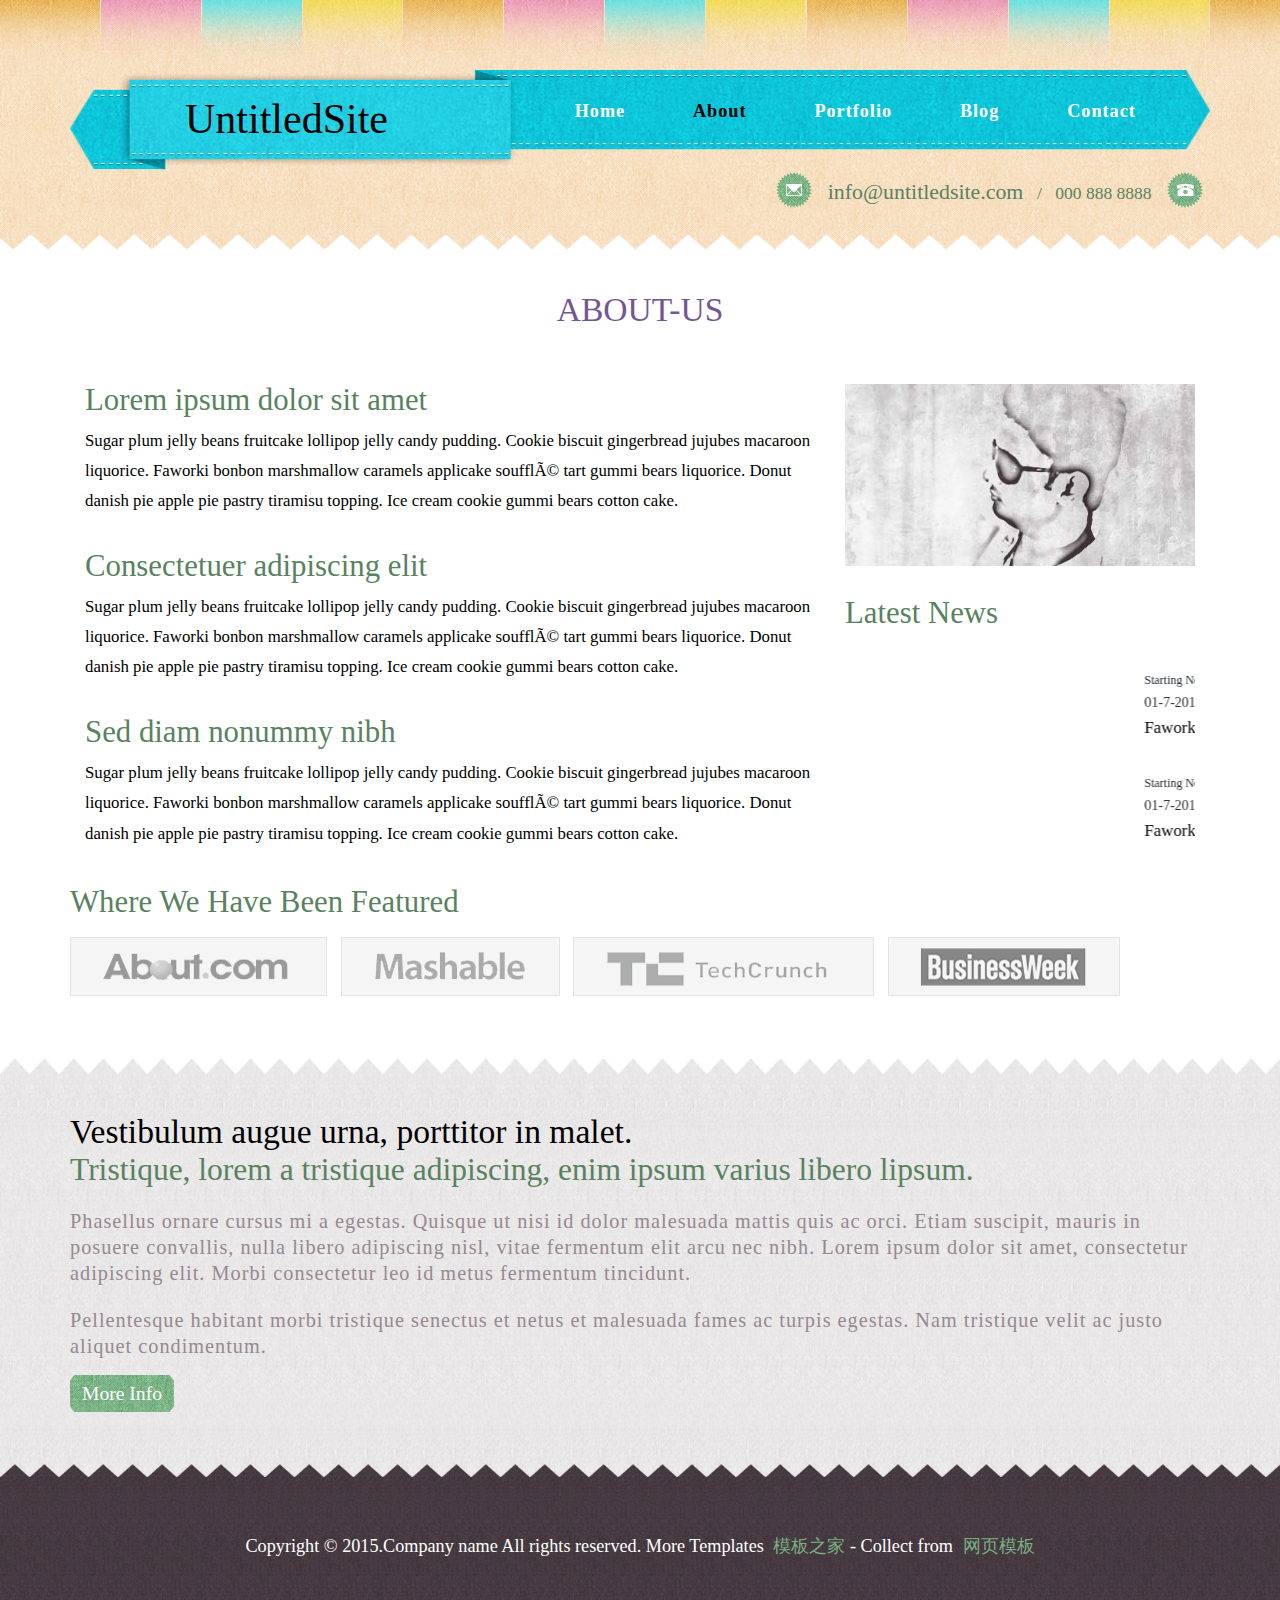
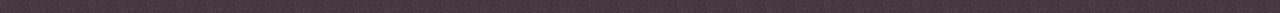
<file: about.html>
<!DOCTYPE html>
<html>
<head>
<title>About</title>
<link href="css/bootstrap.css" rel='stylesheet' type='text/css' />
<!-- jQuery (necessary for Bootstrap's JavaScript plugins) -->
<script src="js/jquery.min.js"></script>
<!-- Custom Theme files -->
<link href="css/style.css" rel="stylesheet" type="text/css" media="all" />
<!-- Custom Theme files -->
<meta name="viewport" content="width=device-width, initial-scale=1">
<meta http-equiv="Content-Type" content="text/html; charset=utf-8" />
<meta name="keywords" content="Fringila Responsive web template, Bootstrap Web Templates, Flat Web Templates, Andriod Compatible web template, 
Smartphone Compatible web template, free webdesigns for Nokia, Samsung, LG, SonyErricsson, Motorola web design" />
<script type="application/x-javascript"> addEventListener("load", function() { setTimeout(hideURLbar, 0); }, false); function hideURLbar(){ window.scrollTo(0,1); } </script>
<!-- Owl Stylesheets -->
<link rel="stylesheet" href="css/flexslider.css" type="text/css" media="screen" />
</head>
<body>
	<!-- header-section-starts -->
	<div class="header short-header">
		<div class="container">	
			<div class="strip">
				<div class="logo">
					<a href="index.html"><h1>UntitledSite</h1></a>
				</div>
				<div class="top-menu">
				<span class="menu"> </span>
					<ul>
						<li><a href="index.html">Home</a></li>
						<li><a class="active" href="about.html">About</a></li>
						<li><a href="portfolio.html">Portfolio</a></li>
						<li><a href="404.html">Blog</a></li>
						<li><a href="contact.html">Contact</a></li>
					</ul>
				</div>
				<!-- script-for-menu -->
				<script>
					$("span.menu").click(function(){
						$(".top-menu ul").slideToggle("slow" , function(){
						});
					});
				</script>
				<!-- script-for-menu -->
				<div class="clearfix"></div>
			</div>
			<div class="mail">
				<ul>
					<li><i class="msg"></i></li>
					<li><a href="mail-to:info@untitledsite.com">info@untitledsite.com </a></li>
					<li>/</li>
					<li>000 888 8888</li>
					<li><i class="phone"></i></li>
				</ul>
			</div>
		</div>
	</div>
	<div class="about-section">
		<div class="container">
		<div class="about-head text-center">
			<h2>ABOUT-US</h2>
		</div>
		<div class="about-section-grids">
			<div class="col-md-8 about-info">
				<h3>Lorem ipsum dolor sit amet</h3>
				<p>Sugar plum jelly beans fruitcake lollipop jelly candy pudding. Cookie biscuit gingerbread jujubes macaroon liquorice. Faworki bonbon marshmallow caramels applicake soufflÃ© tart gummi bears liquorice. Donut danish pie apple pie pastry tiramisu topping. Ice cream cookie gummi bears cotton cake. </p>
				<h3>Consectetuer adipiscing elit</h3>
				<p>Sugar plum jelly beans fruitcake lollipop jelly candy pudding. Cookie biscuit gingerbread jujubes macaroon liquorice. Faworki bonbon marshmallow caramels applicake soufflÃ© tart gummi bears liquorice. Donut danish pie apple pie pastry tiramisu topping. Ice cream cookie gummi bears cotton cake. </p>
				<h3>Sed diam nonummy nibh</h3>
				<p>Sugar plum jelly beans fruitcake lollipop jelly candy pudding. Cookie biscuit gingerbread jujubes macaroon liquorice. Faworki bonbon marshmallow caramels applicake soufflÃ© tart gummi bears liquorice. Donut danish pie apple pie pastry tiramisu topping. Ice cream cookie gummi bears cotton cake. </p>
			</div>			
		<div class="col-md-4 about-news">
			<img src="images/pic1.jpg" class="img-responsive" alt="" />
			<h4>Latest News</h4>
			<marquee direction="">
			<div class="LatestNews">
				<h6><a href="#">Starting New Ventures for a Current Bussi</a></h6>
				<span>01-7-2014 </span>
				<p>Faworki bonbon marshmallow caramels applicake soufflÃ© tart gummi bears liquorice.</p> 
			</div>			
			<div class="LatestNews">
				<h6><a href="#">Starting New Ventures for a Current Bussi</a></h6>
				<span>01-7-2014 </span>
				<p>Faworki bonbon marshmallow caramels applicake soufflÃ© tart gummi bears liquorice.</p> 
			</div></marquee>
		</div>
		
				<div class="clearfix"> </div>
		</div>
	</div>
<!-- about -->
<!---->
<div class="featured">
	 <div class="container">
		 <h3><span>Where </span>We Have Been Featured</h3>
		 <div class="line"></div>
			<div class="clearfix"></div>
	 </div>
</div>
<!---->
<div class="brands">
	 <div class="container">
	 <ul class="brand-list">
		 <li><a href="#"><img src="images/s1.png" alt=""></a></li>
		 <li><a href="#"><img src="images/s2.png" alt=""></a></li>
		 <li><a href="#"><img src="images/s3.png" alt=""></a></li>
		 <li><a href="#"><img src="images/s4.png" alt=""></a></li>
	 </ul>
	 </div>
</div>
</div>
	<div class="grid-4">
		<div class="container">
			<h3>Vestibulum augue urna, porttitor in malet.</h3>
			<h5>Tristique, lorem a tristique adipiscing, enim ipsum varius libero lipsum. </h5>
			<p>Phasellus ornare cursus mi a egestas. Quisque ut nisi id dolor malesuada mattis quis ac orci. Etiam suscipit, mauris in posuere convallis, nulla libero adipiscing nisl, vitae fermentum elit arcu nec nibh. Lorem ipsum dolor sit amet, consectetur adipiscing elit. Morbi consectetur leo id metus fermentum tincidunt. </p>
			<p>Pellentesque habitant morbi tristique senectus et netus et malesuada fames ac turpis egestas. Nam tristique velit ac justo aliquet condimentum. </p>
			<a href="details.html">More Info</a>
		</div>
	</div>

	<div class="footer">
		<div class="container">
			<div class="copyright text-center">
					<p>Copyright &copy; 2015.Company name All rights reserved. More Templates <a href="http://www.cssmoban.com/" target="_blank" title="模板之家">模板之家</a> - Collect from <a href="http://www.cssmoban.com/" title="网页模板" target="_blank">网页模板</a></p>
				</div>
		</div>
	</div>

</body>
</html>
</file>
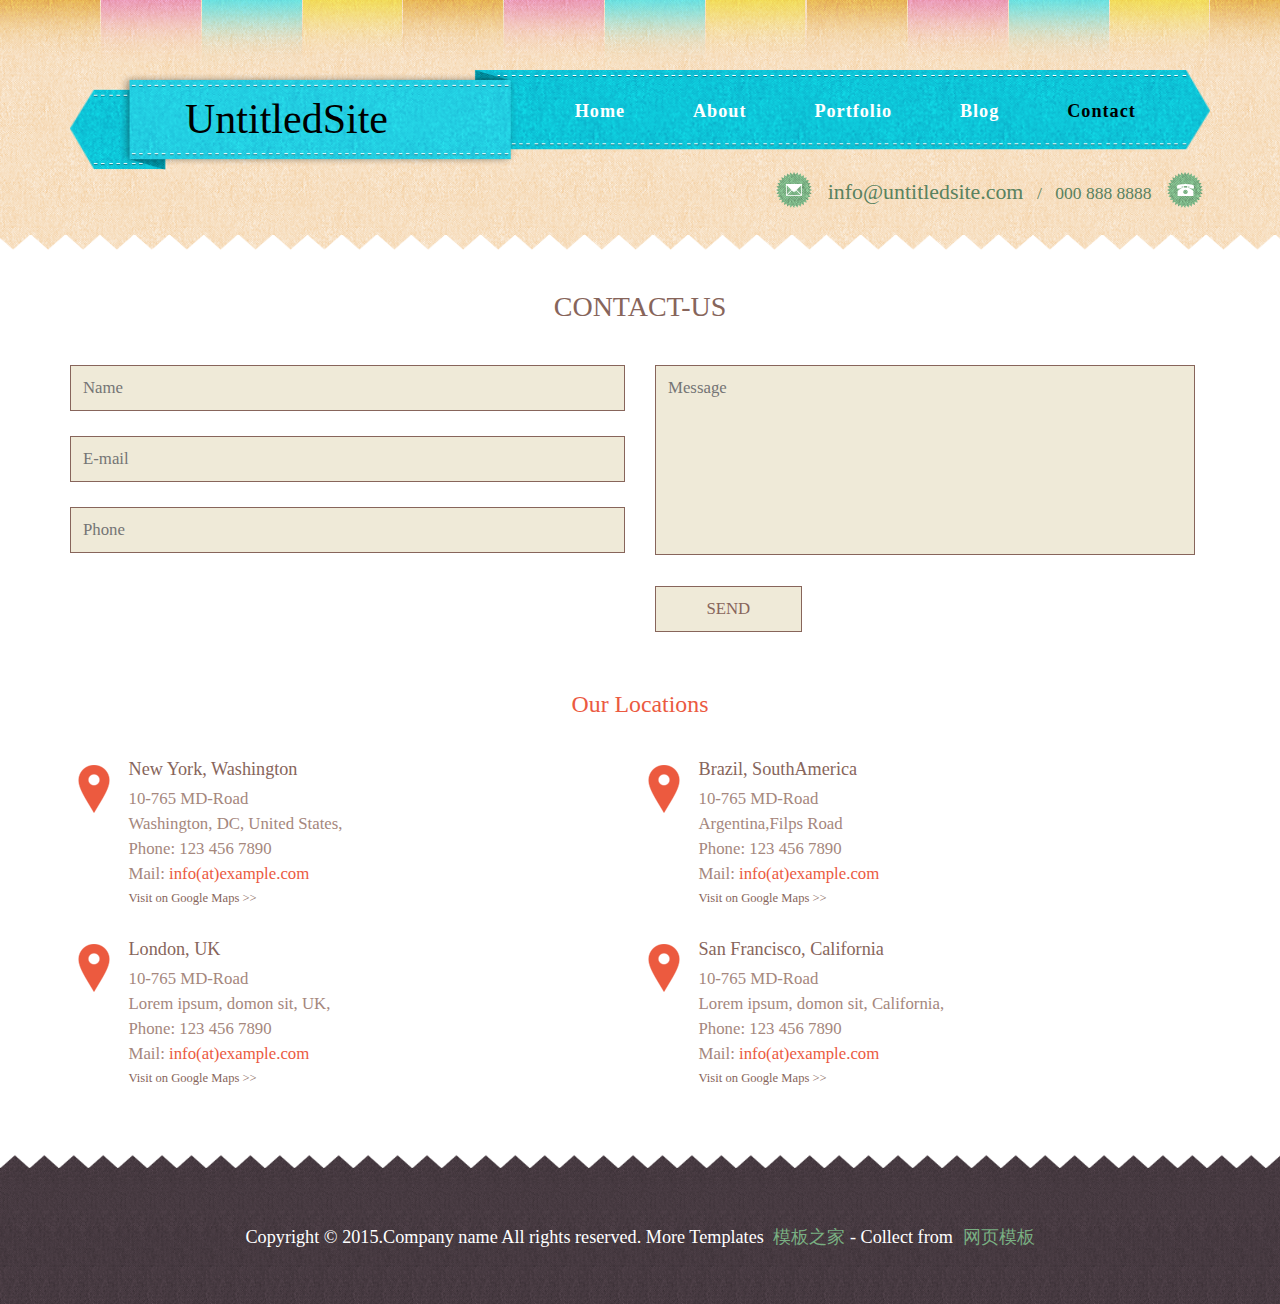
<file: contact.html>
<!DOCTYPE html>
<html>
<head>
<title>Contact</title>
<link href="css/bootstrap.css" rel='stylesheet' type='text/css' />
<!-- jQuery (necessary for Bootstrap's JavaScript plugins) -->
<script src="js/jquery.min.js"></script>
<!-- Custom Theme files -->
<link href="css/style.css" rel="stylesheet" type="text/css" media="all" />
<!-- Custom Theme files -->
<meta name="viewport" content="width=device-width, initial-scale=1">
<meta http-equiv="Content-Type" content="text/html; charset=utf-8" />
<meta name="keywords" content="Fringila Responsive web template, Bootstrap Web Templates, Flat Web Templates, Andriod Compatible web template, 
Smartphone Compatible web template, free webdesigns for Nokia, Samsung, LG, SonyErricsson, Motorola web design" />
<script type="application/x-javascript"> addEventListener("load", function() { setTimeout(hideURLbar, 0); }, false); function hideURLbar(){ window.scrollTo(0,1); } </script>
<!-- Owl Stylesheets -->
<link rel="stylesheet" href="css/flexslider.css" type="text/css" media="screen" />
</head>
<body>
	<!-- header-section-starts -->
	<div class="header short-header">
		<div class="container">	
			<div class="strip">
				<div class="logo">
					<a href="index.html"><h1>UntitledSite</h1></a>
				</div>
				<div class="top-menu">
				<span class="menu"> </span>
					<ul>
						<li><a href="index.html">Home</a></li>
						<li><a href="about.html">About</a></li>
						<li><a href="portfolio.html">Portfolio</a></li>
						<li><a href="404.html">Blog</a></li>
						<li><a class="active" href="contact.html">Contact</a></li>
					</ul>
				</div>
				<!-- script-for-menu -->
				<script>
					$("span.menu").click(function(){
						$(".top-menu ul").slideToggle("slow" , function(){
						});
					});
				</script>
				<!-- script-for-menu -->
				<div class="clearfix"></div>
			</div>
			<div class="mail">
				<ul>
					<li><i class="msg"></i></li>
					<li><a href="mail-to:info@untitledsite.com">info@untitledsite.com </a></li>
					<li>/</li>
					<li>000 888 8888</li>
					<li><i class="phone"></i></li>
				</ul>
			</div>
		</div>
	</div>
	<!-- contact-page-starts -->
			 <div class="contact">
	 <div class="container">
		 <div class="contact-head">
			 <h3>CONTACT-US</h3>
			  <form>
				  <div class="col-md-6 contact-left">
						<input type="text" placeholder="Name" required/>
						<input type="text" placeholder="E-mail" required/>
						<input type="text" placeholder="Phone" required/>
				 </div>
				 <div class="col-md-6 contact-right">
						 <textarea placeholder="Message"></textarea>
						 <input type="submit" value="SEND"/>
				 </div>
				 <div class="clearfix"></div>
			 </form>
		 </div>
		 <div class="address">
			 <h3>Our Locations</h3>
			 <div class="col-md-6 locations">				 
				  <ul>
					 <li><span></span></li>					 					
					 <li>
						 <div class="address-info">	
							 <h4>New York, Washington</h4>
							 <p>10-765 MD-Road</p>
							 <p>Washington, DC, United States,</p>
							 <p>Phone: 123 456 7890</p>
							 <p>Mail: <a href="mailto:info@example.com">info(at)example.com</a></p>
							 <h5><a href="">Visit on Google Maps >></a></h5>	
						 </div>
					 </li>				
				  </ul>	
				  <ul>
					 <li><span></span></li>					 					
					 <li>
						 <div class="address-info">	
							 <h4>London, UK</h4>
							 <p>10-765 MD-Road</p>
							 <p>Lorem ipsum, domon sit, UK,</p>
							 <p>Phone: 123 456 7890</p>
							 <p>Mail: <a href="mailto:info@example.com">info(at)example.com</a></p>
							 <h5><a href="">Visit on Google Maps >></a></h5>	
						 </div>
					 </li>				
				  </ul>		
			 </div>
			 <div class="col-md-6 locations">				 
				  <ul>
					 <li><span></span></li>					 					
					 <li>
						 <div class="address-info">	
							 <h4>Brazil, SouthAmerica</h4>
							 <p>10-765 MD-Road</p>
							 <p>Argentina,Filps Road</p>
							 <p>Phone: 123 456 7890</p>
							 <p>Mail: <a href="mailto:info@example.com">info(at)example.com</a></p>
							 <h5><a href="">Visit on Google Maps >></a></h5>	
						 </div>
					 </li>				
				  </ul>	
				  <ul>
					 <li><span></span></li>					 					
					 <li>
						 <div class="address-info">	
							 <h4>San Francisco, California</h4>
							 <p>10-765 MD-Road</p>
							 <p>Lorem ipsum, domon sit, California,</p>
							<p>Phone: 123 456 7890</p>
							 <p>Mail: <a href="mailto:info@example.com">info(at)example.com</a></p>
							 <h5><a href="">Visit on Google Maps >></a></h5>	
						 </div>
					 </li>				
				  </ul>		
			 </div>
			 <div class="clearfix"></div>
		 </div>
	 </div>
	</div>
	<!-- contact-page-section-ends -->
	<div class="footer">
		<div class="container">
			<div class="copyright text-center">
					<p>Copyright &copy; 2015.Company name All rights reserved. More Templates <a href="http://www.cssmoban.com/" target="_blank" title="模板之家">模板之家</a> - Collect from <a href="http://www.cssmoban.com/" title="网页模板" target="_blank">网页模板</a></p>
				</div>
		</div>
	</div>

</body>
</html>
</file>
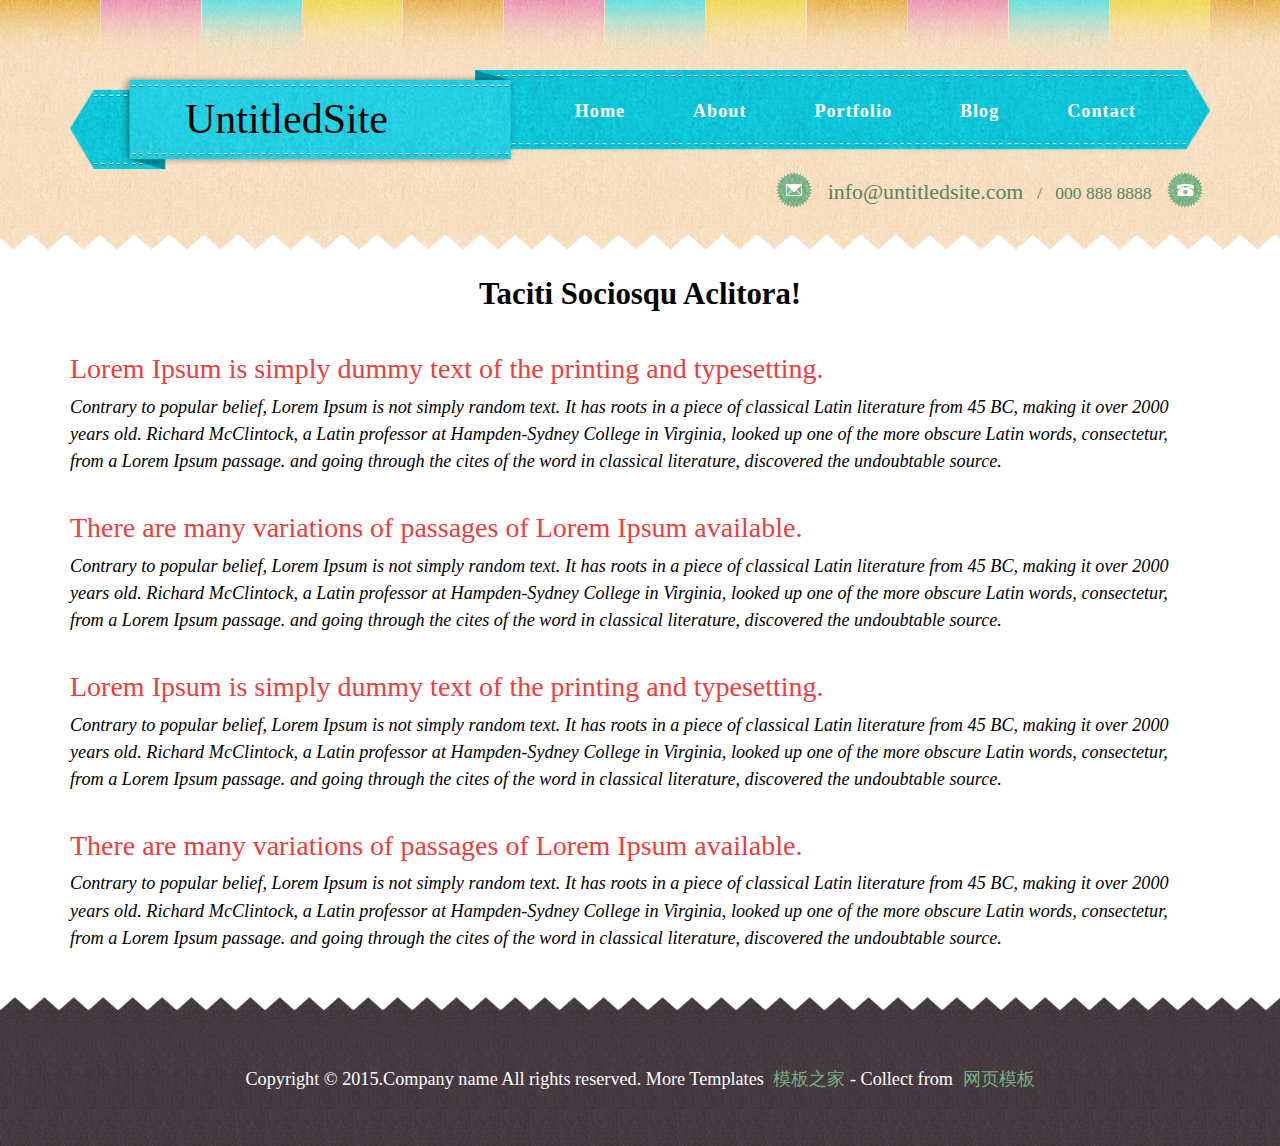
<file: details.html>
<!DOCTYPE html>
<html>
<head>
<title>Details</title>
<link href="css/bootstrap.css" rel='stylesheet' type='text/css' />
<!-- jQuery (necessary for Bootstrap's JavaScript plugins) -->
<script src="js/jquery.min.js"></script>
<!-- Custom Theme files -->
<link href="css/style.css" rel="stylesheet" type="text/css" media="all" />
<!-- Custom Theme files -->
<meta name="viewport" content="width=device-width, initial-scale=1">
<meta http-equiv="Content-Type" content="text/html; charset=utf-8" />
<meta name="keywords" content="Fringila Responsive web template, Bootstrap Web Templates, Flat Web Templates, Andriod Compatible web template, 
Smartphone Compatible web template, free webdesigns for Nokia, Samsung, LG, SonyErricsson, Motorola web design" />
<script type="application/x-javascript"> addEventListener("load", function() { setTimeout(hideURLbar, 0); }, false); function hideURLbar(){ window.scrollTo(0,1); } </script>
<!-- Owl Stylesheets -->
<link rel="stylesheet" href="css/flexslider.css" type="text/css" media="screen" />
</head>
<body>
	<!-- header-section-starts -->
	<div class="header short-header">
		<div class="container">	
			<div class="strip">
				<div class="logo">
					<a href="index.html"><h1>UntitledSite</h1></a>
				</div>
				<div class="top-menu">
				<span class="menu"> </span>
					<ul>
						<li><a href="index.html">Home</a></li>
						<li><a href="about.html">About</a></li>
						<li><a href="portfolio.html">Portfolio</a></li>
						<li><a href="404.html">Blog</a></li>
						<li><a href="contact.html">Contact</a></li>
					</ul>
				</div>
				<!-- script-for-menu -->
				<script>
					$("span.menu").click(function(){
						$(".top-menu ul").slideToggle("slow" , function(){
						});
					});
				</script>
				<!-- script-for-menu -->
				<div class="clearfix"></div>
			</div>
			<div class="mail">
				<ul>
					<li><i class="msg"></i></li>
					<li><a href="mail-to:info@untitledsite.com">info@untitledsite.com </a></li>
					<li>/</li>
					<li>000 888 8888</li>
					<li><i class="phone"></i></li>
				</ul>
			</div>
		</div>
	</div>
	<div class="details">
		<div class="container">
				<div class="details-head">
						<h2>Taciti Sociosqu Aclitora!</h2>
				</div>
				<div class="one-by-one">
					<div class="steps">
						<h5><a href="single.html">Lorem Ipsum is simply dummy text of the printing and typesetting.</a></h5>
						<p>Contrary to popular belief, Lorem Ipsum is not simply random text. It has roots in a piece of classical Latin literature from 45 BC, making it over 2000 years old. Richard McClintock, a Latin professor at Hampden-Sydney College in Virginia, looked up one of the more obscure Latin words, consectetur, from a Lorem Ipsum passage. and going through the cites of the word in classical literature, discovered the undoubtable source.</p>
					</div>
					<div class="steps">
						<h5><a href="single.html">There are many variations of passages of Lorem Ipsum available.</a></h5>
						<p>Contrary to popular belief, Lorem Ipsum is not simply random text. It has roots in a piece of classical Latin literature from 45 BC, making it over 2000 years old. Richard McClintock, a Latin professor at Hampden-Sydney College in Virginia, looked up one of the more obscure Latin words, consectetur, from a Lorem Ipsum passage. and going through the cites of the word in classical literature, discovered the undoubtable source.</p>
					</div>					
					<div class="steps">
						<h5><a href="single.html">Lorem Ipsum is simply dummy text of the printing and typesetting.</a></h5>
						<p>Contrary to popular belief, Lorem Ipsum is not simply random text. It has roots in a piece of classical Latin literature from 45 BC, making it over 2000 years old. Richard McClintock, a Latin professor at Hampden-Sydney College in Virginia, looked up one of the more obscure Latin words, consectetur, from a Lorem Ipsum passage. and going through the cites of the word in classical literature, discovered the undoubtable source.</p>
					</div>
					<div class="steps">
						<h5><a href="single.html">There are many variations of passages of Lorem Ipsum available.</a></h5>
						<p>Contrary to popular belief, Lorem Ipsum is not simply random text. It has roots in a piece of classical Latin literature from 45 BC, making it over 2000 years old. Richard McClintock, a Latin professor at Hampden-Sydney College in Virginia, looked up one of the more obscure Latin words, consectetur, from a Lorem Ipsum passage. and going through the cites of the word in classical literature, discovered the undoubtable source.</p>
					</div>
				</div>
		</div>
	</div>
					
			<!---->
	<div class="footer">
		<div class="container">
			<div class="copyright text-center">
					<p>Copyright &copy; 2015.Company name All rights reserved. More Templates <a href="http://www.cssmoban.com/" target="_blank" title="模板之家">模板之家</a> - Collect from <a href="http://www.cssmoban.com/" title="网页模板" target="_blank">网页模板</a></p>
				</div>
		</div>
	</div>

</body>
</html>
</file>
<file: css/style.css>
body{
	padding:0;
	margin:0;
	font-family: 'Rokkitt', serif;
	background:#fff;
}
body a{
    transition:0.5s all;
	-webkit-transition:0.5s all;
	-moz-transition:0.5s all;
	-o-transition:0.5s all;
	-ms-transition:0.5s all;
}
input[type="button"],input[type="submit"]{
	transition:0.5s all;
	-webkit-transition:0.5s all;
	-moz-transition:0.5s all;
	-o-transition:0.5s all;
	-ms-transition:0.5s all;
}
h1,h2,h3,h4,h5,h6{
	margin:0;			   
}	
p{
	margin:0;
}
ul{
	margin:0;
	padding:0;
}
label{
	margin:0;
}
/*-----start-header----*/
.header{
	background: url('../images/top-bg.png') no-repeat 0px 0px;
	min-height:355px;
	background-size:100% 100%;
	padding-top: 9em;
}
.slider-bg{
	background: url('../images/b2.png') repeat 0px 0px;
	margin-top: -45px;
	background-repeat: repeat-x;
	background-size: 3% 100%;
	min-height: 565px;
}
.strip{
	background: url('../images/logo-bg.png') no-repeat 0px 0px;
	background-size: 100% 100%;
	min-height: 100px;
}
.logo a {
	text-decoration: none;
}
.logo a h1{
	color: #000;
	font-size: 3em;
	font-weight: 400;
	display: block;
    font-family: 'Rye', cursive;
	margin: 26px 0 0 115px;
}
.logo{
	float:left;
}
.top-menu{
	float:right;
	margin: 2em 3em 0 0;
}
.top-menu ul li{
	display:inline-block;
	margin: 0 2.3em;
}
.top-menu ul li a{
	color:#fff;
	font-size:1.3em;
	font-weight:700;
	text-decoration:none;
	letter-spacing:1px;
}
.top-menu ul li a.active{
	color:#000;
}
.top-menu ul li a:hover{
	color:#000;
}
.mail{
	float:right;
}
.mail ul li{
	display:inline-block;
	margin:0 5px;
}
.mail ul li{
	color:#598260;
	font-size:1.25em;
    font-family: 'Rye', cursive;
}
.mail ul li a{
	color:#598260;
	font-size:1.25em;
    font-family: 'Rye', cursive;
}
i.msg{
	width:40px;
	height:40px;
	background:url('../images/img-sprite.png') no-repeat 0px 0px;
	display:inline-block;
	vertical-align: middle;
	margin: 0 0 10px 0;
}
i.phone{
	width:40px;
	height:40px;
	background:url('../images/img-sprite.png') no-repeat -40px 0px;
	display:inline-block;
	vertical-align: middle;
	margin: 0 0 10px 0;
}
.left-grid-1 {
	margin-top: 4em;
}
.right-grid-1 {
	background: url('../images/slider-bg.png') no-repeat 0px 0px;
	background-size:100% 100%;
}
.grid-1 {
	padding-top: 6em;
}
.left-grid-1 h3{
	font-size:2.8em;
    font-family: 'Rye', cursive;
	color:#30252b;
}
.left-grid-1 p{
	color:#fff;
	font-size:2.2em;
	font-weight:400;
	line-height:1.4em;
	font-style:italic;
	margin:20px 0;
}
.left-grid-1 a{
	color:#f2ca97;
	font-size:2.4em;
	font-weight:400;
	display:block;
	text-decoration:none;
}
.grid-2{
	background: url('../images/b3.png') repeat 0px 0px;
	min-height: 579px;
	background-size: 2.5% 100%;
	margin-top: -40px;
	padding-top: 6em;
	background-repeat: repeat-x;
}
.grid-3{
	background: url('../images/b4.png') repeat 0px 0px;
	min-height: 700px;
	background-size: 2.5% 100%;
	margin-top: -35px;
	padding-top: 6em;
	background-repeat: repeat-x;
}
.grid-4{
	background: url('../images/b5.png') no-repeat 0px 0px;
	min-height: 450px;
	background-size: 2.3% 100%;
	margin-top: -35px;
	padding-top: 5em;
	background-repeat: repeat-x;
}
.grid-5{
	background: url('../images/b6.png') repeat 0px 0px;
	min-height: 450px;
	background-size: 2.3% 100%;
	margin-top: -35px;
	padding-top: 7em;
	background-repeat: repeat-x;
}
.footer{
	background: url('../images/fotter-bg.png') repeat 0px 0px;
	min-height: 190px;
	background-size: 2.30% 100%;
	margin-top: -35px;
	padding-top: 6em;
	background-repeat: repeat-x;
}
.grid-2grids  h3{
	color:#000;
	font-size:1.6em;
	font-weight:400;
	margin-top:2.5em;
	margin-bottom:0.5em;
    font-family: 'Rye', cursive;
}
.grid-2grids  p{
	color:#fff;
	font-size:1.4em;
	letter-spacing:1px;
	font-weight:400;
	line-height:1.4em;
}
.grid-2grids{
	border-top:1px dashed #000;
	border-bottom:1px dashed #000;
	padding-bottom: 4em;
}
.copyrights{text-indent:-9999px;height:0;line-height:0;font-size:0;overflow:hidden;}
.more{
	position:relative;
}
.info{
	position:absolute;
	top: -91px;
	left: 24px;
}
.info a{
	color:#493b43;
	font-size:1.5em;
    font-family: 'Rye', cursive;
	text-decoration:none;
}
.grid-3grids {
	margin-top: 3em;
}
.grid-3-head{
	background: url('../images/head-bg.png') no-repeat 0px 0px;
	background-size:100% 100%;
	min-height: 90px;
}
i.umbrella{
	width:180px;
	height:180px;
	background:url('../images/img-sprite.png') no-repeat 0px -40px;
	display:inline-block;
}
i.settings{
	width:180px;
	height:180px;
	background:url('../images/img-sprite.png') no-repeat -180px -40px;
	display:inline-block;
}
i.around{
	width:180px;
	height:180px;
	background:url('../images/img-sprite.png') no-repeat -360px -40px;
	display:inline-block;
}
.grid-3-head h3{
	color:#000;
	font-size:2.5em;
    font-family: 'Rye', cursive;
	padding-top:0.7em;
}
.grid-3grid h4{
	color:#e7c192;
	font-size:1.7em;
    font-family: 'Rye', cursive;	
	margin: 10px 0;
}
.grid-3grid p {
	color:#988891;
	font-size:1.45em;
	font-weight:400;
	line-height:1.4em;
	letter-spacing:1px;
	margin-bottom:0.8em;
}
.grid-3grid a{
	color:#f2ca97;
	font-style:italic;
	font-size:1.45em;
	font-weight:400;
	text-decoration:underline;
	letter-spacing:1px;
}
.grid-3grid a:hover{
	color:#fff;
}
.grid-4 h3{
	color:#000;
	font-size:2.4em;
    font-family: 'Rye', cursive;	
	margin-bottom:2px;
}
.grid-4 h5{
	color:#598260;
	font-size:2.25em;
}
.grid-4 p {
	color:#988891;
	font-size:1.45em;
	font-weight:400;
	line-height:1.3em;
	letter-spacing:1px;
	margin:1em 0;	
}
.grid-4 a {
	text-decoration:none;
	color:#fff;
	font-size:1.4em;
    font-family: 'Rye', cursive;
	background: url('../images/more.png') no-repeat;
	background-size:100% 100%;
	padding:8px 12px;
}
.grid-4 a:hover{
	color:#000;
}
.grid-5-grid1 h4,.grid-5-grid2 h4,.grid-5-grid3 h4 {
	color:#000;
	font-size:1.7em;
    font-family: 'Rye', cursive;	
	margin-bottom:0.8em;
}
.grid-5-grid1 p,.grid-5-grid3 p {
	color: #fff;
	font-size: 1.38em;
	line-height: 1.2em;
	margin-bottom:1em;
}
.grid-5-grid1 a {
	color:#fff;
	font-style:italic;
	font-size:1.5em;
	text-decoration:underline;
}
.grid-5-grid1 a:hover{
	color:#000;
}
.grid-5-grid2 ul li{
	list-style-type:none;
	border-bottom:1px dashed #000;
	margin-bottom:5px;
	padding-bottom:5px;
}
.grid-5-grid2 ul li:nth-child(5){
	border-bottom:none;
}
.grid-5-grid2 ul li a {
	color:#fff;
	font-size:1.35em;
	text-decoration:none;
}
.grid-5-grid2 ul li a:hover{
	color:#000;
	padding-left:2px;
}
.social-icons h6{
	color: #fff;
	font-size: 1.38em;
	line-height: 1.2em;
	margin-bottom:1.8em;	
}
.copyright p {
	color:#fff;
	font-size:1.3em;
    font-family: 'Rye', cursive;
}
.copyright p a {
	color:#79af82;
    font-family: 'Rye', cursive;
	margin-left:5px;
}
.social-icons i{
	width:40px;
	height:40px;
	background:url('../images/img-sprite.png') no-repeat 0px 0px;
	display:inline-block;	
}
.social-icons i:hover{
	opacity:0.5;
}
i.icon{
	background-position:-96px 0px;
	margin-right:15px;
}
i.facebook{
	background-position:-155px 0px;
	margin-right:15px;
}
i.twitter{
	background-position:-215px 0px;
	margin-right:15px;
}
i.linkedin{
	background-position:-276px 0px;
}
.short-header{
	background: url('../images/top-bg.png') no-repeat 0px 0px;
	min-height: 250px;
	background-size: 100% 100%;
	padding-top: 5em;
}
/*--------error-page----------*/
.Error-found {
	padding-top: 3.5em;
	min-height:730px;
}
.error-page {
	margin-top: 6em;
}
.error-page h3 {
	font-weight: 500;
	text-transform: uppercase;
	color:#000;
	margin: 0;
	padding: 0 0 0em 0;
	font-family: 'Rye', cursive;
	font-size: 16em;
}
.error-page h3 span {
	color: #E16C5B;
}
.error-page p{
	font-weight:100;
	font-size:2.5em;
	color: #666;
	font-family: 'Rye', cursive;
	margin-top:0.6em;
}
a.home-btn:hover {
	border-color: #c1061b;
	color: #000;
}
a.button.curl-bottom-right.two{
	padding: 1em 1em;
	width: 15%;
	font-size: 1.2em;
	font-weight: 500;
}
/* Curl Bottom Right */
.curl-bottom-right {
  display: inline-block;
  position: relative;
  -webkit-transform: translateZ(0);
  transform: translateZ(0);
  box-shadow: 0 0 1px rgba(0, 0, 0, 0);
  background:#10d5e3;
  padding: 0.7em 1.8em;
  color: #FFF;
	font-size: 1em;
	width: 25%;
	font-weight:400;
	text-transform: uppercase;
	text-decoration:none;
	margin-top: 1em;
}
a.button.curl-bottom-right{
	text-decoration: none;
}
a.button.curl-bottom-right:hover{
	color:#000;
}
.curl-bottom-right:before {
  pointer-events: none;
  position: absolute;
  content: '';
  height: 0;
  width: 0;
  bottom: 0;
  right: 0;
  background:#10d5e3;
  /* IE9 */
  background: linear-gradient(315deg,#fff 45%, #10d5e3 50%, #10d5e3 56%,#10d5e3 80%);
  box-shadow: -1px -1px 1px rgba(0, 0, 0, 0.4);
  -webkit-transition-duration: 0.3s;
  transition-duration: 0.3s;
  -webkit-transition-property: width, height;
  transition-property: width, height;
  text-decoration: none;
}
.curl-bottom-right:hover:before, .curl-bottom-right:focus:before, .curl-bottom-right:active:before {
  width: 25px;
  height: 25px;
}
/*--------error-page-ends----------*/

/*--contact-page--*/
/*--contact--*/
.contact{
	padding:3em 0;
}
.contact-left{
	padding-left:0;
}
.contact-head{
	border-bottom:3px solid #fff;
	padding-bottom:2em;
}
.contact-head h3{
	color: #87655B;
	font-size: 2em;
	margin-bottom: 1.5em;
	font-family: 'Rye', cursive;
	text-align: center;
}
.contact form input[type="text"],.contact-right textarea {
	width: 100%;
	padding: 10px 12px;
	border: 1px solid #87655B;
	font-size: 1.2em;
	margin-bottom: 1.5em;
	color: #87655B;
	background:#EFEAD8;
	outline: none;
	font-weight: 400;
	transition: 0.5s all ease;
	-webkit-transition: 0.5s all ease;
	-moz-transition: 0.5s all ease;
	-o-transition: 0.5s all ease;
	-ms-transition: 0.5s all ease;
}
.contact-right textarea{
	resize:none;
	height: 190px;
}
.contact form input[type="text"]:hover,.contact-right textarea:hover{
	border:1px solid #0fd0e0;
}
.contact form input[type="submit"] {
	font-weight: 400;
	color: #87655B;
	outline: none;
	border: 1px solid #87655B;
	font-size: 1.2em;
	padding: 0.6em 3em;
	background:#EFEAD8;
	transition: 0.5s all;
	-webkit-transition: 0.5s all;
	-moz-transition: 0.5s all;
	-o-transition: 0.5s all;
	-ms-transition: 0.5s all;
}
.contact form input[type="submit"]:hover{
	background:#87655B;
	border: 1px solid #87655B;
	color:#fff;
}
.address{
	padding:2em 0;
}
.address h3{
	text-align:center;
	color: #EB5A41;
	font-size:1.7em;
	font-family: 'Rye', cursive;
}
.locations{
	padding-left:0;
	margin-top:3em;
}
.locations ul{
	margin-bottom:2em;
}
.locations ul li{
	display:inline-block;
}
.locations ul li span {
	background: url(../images/find.png) no-repeat 0px 0px;
	vertical-align: super;
	width: 48px;
	height: 48px;
	display: inline-block;
	margin-right: 0.5em;
	margin-bottom: 6em;
}
.address-info  p{
	color: #A5877D;
	font-size: 1.2em;
	text-decoration: none;
	padding-bottom:1px;
	display: block;
	font-weight: 400;
}
.address-info p a{
	color: #EB5A41;
}
.address-info h4 {
	color: #87655B;
	margin-bottom:8px;
	font-size:1.3em;
}
.address-info h5 a{
	color: #87655B;
	margin:5px 0;
	font-size:0.9em;
	display:block;
}
/*-- about-page --*/
.about-head h2 {
	color: #000;
	font-size: 2.4em;
	font-family: 'Rye', cursive;
	margin-bottom: 2px;
	margin-bottom:0.8em;
}
.about-grid-4 {
	background: url('../images/b5.png') no-repeat 0px 0px;
	min-height: 530px;
	background-size: 100% 100%;
	margin-top: -35px;
	padding-top: 5em;
}
/*-- about-section --*/
.about-section{
	padding:3em 0em 7em 0;
}
.about-section h2{
	color:#735791;
	text-align:center;
}
.about-info,.about-news{
	margin-top:2em;
}
.about-section h3{
	font-weight: 400;
	color: #598260;
	font-size: 2.2em;
	margin-bottom: 8px;
}
.about-section p{
	line-height:1.8em;
	font-weight:400;
	color:#000;
	margin-bottom:3em;
	font-size:1.3em;
}
.about-news h4{
	font-weight: 400;
	color: #598260;
	font-size: 2.2em;
	margin: 2em 0 0.7em 0;
}
.about-news h6{
	margin-bottom:0.5em;
}
.about-news h6 a:hover{
	color:#735791;
}
.LatestNews{
	margin:2em 0em;
}
ul.brand-list li {
	display: inline-block;
	margin-right:10px;
}
ul.brand-list li a {
	background: #F5F5F5;
	padding: 21px 22px;
	border: 1px solid #E4E4E4;
}
ul.brand-list {
	margin-top: 1em;
}
/*-- about-section --*/
/*--details--*/
.details-head h2{
	font-size:2.2em;
	color:#000;
	font-weight:600;
	text-align:center;
	font-family: 'Rye', cursive;
}
.details-head {
	margin-bottom: 1em;
}
.steps h5 a{
	font-size:2em;
	color:#f03c3c;
	text-decoration:none;	
}
.steps h5 a:hover{
	color:#000;
}
.steps p{
	font-size: 1.3em;
	font-style: italic;
	color: #000;
	padding: 0.5em 0;
	width: 97%;
	line-height: 1.5em;
}
.steps {
	padding: 2em 0 0;
}
.details {
	padding-top: 2em;
	margin-bottom: 5em;
}

.portfolio-top{
	text-align: center;
}
.portfolio-top h3{
	color: #735791;
	text-align: center;
	font-size: 2.4em;
	font-family: 'Rye', cursive;
	margin-bottom: 0.8em;
}
.portfolios{
	padding:3em 0 4em;
}
/*	Strip
/*-----------------------------------------------------------------------------------*/
.b-link-stripe{
	position:relative;
	display:inline-block;
	vertical-align:top;
	font-weight: 300;
	overflow:hidden;
}
.b-link-stripe .b-wrapper{
	position:absolute;
	width:100%;
	height:100%;
	top:0;
	left:0;
	text-align:center;
	color:#ffffff;
	overflow:hidden;
}
.b-link-stripe .b-line{
	position:absolute;
	top:0;
	bottom:0;
	width:20%;
	background:rgba(15, 207, 140, 0.9);
	transition:all 0.5s linear;
	-moz-transition:all 0.5s linear;
	-ms-transition:all 0.5s linear;
	-o-transition:all 0.5s linear;
	-webkit-transition:all 0.5s linear;
	opacity:0;
	visibility:hidden; /* lt-ie9 */
}
/*-----------------------------------------------------------------------------------*/
/*	Animation effects
/*-----------------------------------------------------------------------------------*/
.b-animate-go{
	text-decoration:none;
}
.b-animate{
	transition: all 0.5s;
	-moz-transition: all 0.5s;
	-ms-transition: all 0.5s;
	-o-transition: all 0.5s;
	-webkit-transition: all 0.5s;
	visibility: hidden;
	font-size:1.1em;
	font-weight:700;
}
.b-animate img{
	margin-top:12%;
	display: -webkit-inline-box;
}
/* lt-ie9 */
.b-animate-go:hover .b-animate{
	visibility:visible;
}
.b-from-left{
	position:relative;
	left:-100%;
}
.b-animate-go:hover .b-from-left{
	left:0;
}
span.m_4{
	font-size:14px;
	font-weight:400;
}
p.m_5 {
	margin: 2% auto 5%;
	width: 70%;
	color: #283A47;
	font-size: 1.1em;
	font-weight: 600;
	line-height: 1.5em;
	text-align: center;
}
ul#filters {
	padding: 0px;
	margin-top: 3em;
}
/*--team--*/
.col_1_of_4:first-child {
	margin-left: 0;
}
.span_1_of_4 {
	width: 22.8%;
}
.col_1_of_4 {
	display: block;
	float: left;
	margin: 1% 0 1% 2.6%;
	background: #FFF;
}
.b-wrapper:hover {
	background: rgba(37, 44, 86, 0.69);
	transition: 0.5s all;
	-webkit-transition: 0.5s all;
	-o-transition: 0.5s all;
	-moz-transition: 0.5s all;
	-ms-transition: 0.5s all;
}
/* lt-ie9 */
.b-link-stripe:hover .b-line{
	visibility:visible;
}
.b-link-stripe .b-line1{
	left:0;
}
.b-link-stripe .b-line2{
	left:20%;
	transition-delay:0.1s !important;
	-moz-transition-delay:0.1s !important;
	-ms-transition-delay:0.1s !important;
	-o-transition-delay:0.1s !important;
	-webkit-transition-delay:0.1s !important;
}
.b-link-stripe .b-line3{
	left:40%;
	transition-delay:0.2s !important;
	-moz-transition-delay:0.2s !important;
	-ms-transition-delay:0.2s !important;
	-o-transition-delay:0.2s !important;
	-webkit-transition-delay:0.2s !important;
}
.b-link-stripe .b-line4{
	left:60%;
	transition-delay:0.3s !important;
	-moz-transition-delay:0.3s !important;
	-ms-transition-delay:0.3s !important;
	-o-transition-delay:0.3s !important;
	-webkit-transition-delay:0.3s !important;
}
.b-link-stripe .b-line5{
	left:80%;
	transition-delay:0.4s !important;
	-moz-transition-delay:0.4s !important;
	-ms-transition-delay:0.4s !important;
	-o-transition-delay:0.4s !important;
	-webkit-transition-delay:0.4s !important;
}
.b-link-stripe:hover .b-line{
	opacity:1;
}
}
#filters {
	margin: 3% 0;
	padding: 0;
	list-style: none;
	text-align: center;
}
	#filters li {
		display: -webkit-inline-box;
	}
	#filters li span {
	display: block;
	padding: 11px 15px;
	text-decoration: none;
	color: #B62F30;
	cursor: pointer;
	font-size: 1.1em;
	font-weight: 600;
	text-transform: uppercase;
	background: #fff;
	margin: 0 10px 0 0;
	}
	#filters li span.active,#filters li span:hover {
	background: #26dae9;
	color: #ffffff;
    transition:0.5s all;
	-webkit-transition:0.5s all;
	-moz-transition:0.5s all;
	-o-transition:0.5s all;
	-ms-transition:0.5s all;
	}
 	#portfoliolist .portfolio {
		-webkit-box-sizing: border-box;
		-moz-box-sizing: border-box;
		-o-box-sizing: border-box;
		width: 25%;
		display:none;
		float:left;
		overflow:hidden;
	}
	div#portfoliolist {
		padding: 40px 0px;
}	
	.portfolio-wrapper {
		overflow:hidden;
		position: relative !important;
		cursor:pointer;
	}
	.portfolio img {
		max-width:100%;
		/*--position: relative;--*/
		transition: all 300ms!important;
		-webkit-transition: all 300ms!important;
		-moz-transition: all 300ms!important;
	}
	.portfolio .label {
		position: absolute;
		width: 100%;
		height:40px;
		bottom:-40px;
	}
	.portfolio .label-bg {
			background: #22B4B8;
			width: 100%;
			height:100%;
			position: absolute;
			top:0;
			left:0;
		}
		.portfolio .label-text {
			color:#fff;
			position: relative;
			z-index:500;
			padding:5px 8px;
		}
			
			.portfolio .text-category {
				display:block;
				font-size:9px;
				font-size: 12px;
				text-transform:uppercase;
			}
/* Self Clearing Goodness */
.container:after { content: "\0020"; display: block; height: 0; clear: both; visibility: hidden; }
.clearfix:before,
.clearfix:after,
.row:before,
.row:after {
  content: '\0020';
  display: block;
  overflow: hidden;
  visibility: hidden;
  width: 0;
  height: 0; }
.row:after,
.clearfix:after {
  clear: both; }
.row,
.clearfix {
  zoom: 1; }

.clear {
  clear: both;
  display: block;
  overflow: hidden;
  visibility: hidden;
  width: 0;
  height: 0;
}

/*-- responsive-design starts-here --*/

@media screen and (max-width: 1366px) {
	.header {
		min-height: 320px;
		padding-top: 7em;
	}
	.grid-3-head {
		min-height: 83px;
	}
	.grid-3-head h3 {
		padding-top: 0.6em;
	}
	.grid-5 {
		min-height: 400px;
		padding-top: 5em;
	}
	.footer {
		min-height: 150px;
		padding-top: 5em;	
	}
	.short-header {
		min-height: 250px;
		padding-top: 5em;
	}
	.Error-found {
		padding-top: 2.5em;
		min-height: 700px;
	}
}
@media screen and (max-width: 1280px) {
	.grid-2 {
		min-height: 550px;
		padding-top: 5em;
	}
	.grid-2grids {
		padding-bottom: 2.5em;
	}
	.grid-4 {
		min-height: 440px;
		padding-top: 4em;	
	}
	.grid-5 {
		min-height: 370px;
		padding-top: 4em;
	}
	.error-page h3 {
		font-size: 14em;
	}
	.error-page p {
		font-size: 2.2em;
		margin-top: 0.4em;
		margin-bottom: 0.5em;
	}
	.about-section p {
		margin-bottom: 2em;
		font-size: 1.2em;
	}
	.about-news h4 {
		margin: 1em 0 0.5em 0;
	}
}
@media screen and (max-width: 1024px) {
	.strip {
		min-height: 85px;
	}
	.top-menu ul li {
		margin: 0 1.5em;
	}
	.logo a h1 {
		font-size: 2.7em;
		margin: 22px 0 0 84px;
	}
	.top-menu ul li a {
		font-size: 1.2em;
	}
	.top-menu {
		margin: 1.7em 3em 0 0;
	}
	.mail ul li a {
		font-size: 1.1em;
	}
	.mail ul li {
		font-size: 1.1em;
		margin: 0 3px;
	}
	.header {
		min-height: 270px;
		padding-top: 5.5em;
	}
	i.msg {
		width: 30px;
		height: 30px;
		background-size: 470px;
	}
	i.phone {
		width: 30px;
		height: 30px;
		background: url('../images/img-sprite.png') no-repeat -33px 0px;
		background-size: 470px;
	}
	.left-grid-1 h3 {
		font-size: 2.5em;	
	}
	.left-grid-1 p {
		font-size: 2.1em;
		line-height: 1.3em;
		margin: 15px 0;
	}
	.left-grid-1 {
		margin-top: 2.5em;
	}
	.grid-1 {
		padding-top: 4.5em;
	}
	.slider-bg {
		min-height: 480px;
	}
	.middle-grid-2 {
		padding: 0;
	}
	.middle-grid-2 img {
		width:100%;
	}
	.grid-2grids h3 {
		font-size: 1.5em;
		margin-top: 1.8em;
	}
	.grid-2 {
		min-height: 480px;
		padding-top: 4em;
	}
	.grid-3 {
		min-height: 625px;
		padding-top: 4.5em;
	}
	.grid-3-head h3 {
		padding-top: 0.5em;
		font-size: 2.2em;
	}
	.grid-3-head {
		min-height: 68px;
	}
	.grid-3grid h4 {
		font-size: 1.5em;
	}
	.grid-3grid p {
		font-size: 1.3em;	
	}
	.info {
		top: -88px;
		left: 31px;
	}
	.info a {
		font-size: 1.3em;	
	}
	.grid-4 h3 {
		font-size: 2.1em;
	}
	.copyright p {
		font-size: 1.1em;
	}
	.footer {
		min-height: 110px;
		padding-top: 3.3em;
	}
	.grid-4 h5 {
		font-size: 2.1em;
	}
	.grid-4 p {
		font-size: 1.3em;
	}
	.grid-4 {
		min-height: 390px;
		padding-top: 3.3em;
	}
	.grid-4 a {
		font-size: 1.2em;
	}
	.about-head h2 {
		font-size: 2.2em;
		margin-bottom: 0.5em;
	}
	.about-section p {
		margin-bottom: 1.4em;
		font-size: 1.15em;
		line-height: 1.6em;
	}
	ul.brand-list li a {
		padding: 20px 9px;
	}
	ul.brand-list li {
		margin-right: 5px;
	}
	.about-section {
		padding: 2.5em 0em 6em 0;
	}
	.short-header {	
		min-height: 220px;
		padding-top: 4.5em;
	}
	.portfolio-top h3 {
		font-size: 2.2em;
		margin-bottom: 0.5em;
	}
	.portfolios {
		padding: 2.5em 0 3em;
	}
	#filters li span {
		padding: 6px 15px;
	}
	ul#filters {
		margin-top: 2em;
	}
	img.zoom {
		width: 30%;
	}
	.error-page h3 {
		font-size: 12em;
	}
	.error-page {
		margin-top: 4em;
	}
	.error-page p {
		font-size: 2em;
	}
	a.button.curl-bottom-right.two {
		padding: 0.8em 0.8em;
		width: 17%;
	}
	.Error-found {
		min-height: 595px;
	}	
	.steps {
		padding: 1em 0 0;
	}
	.details-head h2 {
		font-size: 2em;
	}
}
@media screen and (max-width: 800px) {
	.grid-5-grid1 h4, .grid-5-grid2 h4, .grid-5-grid3 h4 {
		font-size: 1.6em;
		margin-bottom: 0.5em;
	}
	.grid-5-grid1 p, .grid-5-grid3 p {
		font-size: 1.3em;
		margin-bottom: 0.5em;
	}
	.grid-5-grid1,.grid-5-grid2{
		margin-bottom: 2em;
	}
	.grid-5 {
		min-height: 700px;
		background-size: 4.5% 100%;
	}
	.grid-3grid {
		margin-bottom: 2em;
	}	
	.middle-grid-2{
		text-align:center;
		margin: 3em 0;
	}
	.middle-grid-2 img {
		width: 20%;
	}
	.grid-4 h3 {
		font-size: 1.8em;
	}
	.grid-4 h5 {
		font-size: 1.8em;
	}
	.grid-4 p {
		font-size: 1.25em;
		letter-spacing: 0px;
		margin: 0.8em 0;
	}
	.grid-4 {
		min-height: 380px;
		padding-top: 3em;
		background-size: 4% 100%;
		margin-top: -45px;
	}	
	.grid-4 a {
		font-size: 1.1em;
	}	
	.grid-3-head h3 {
		padding-top: 0.45em;
		font-size: 2em;
	}
	.grid-3-head {
		min-height: 56px;
	}
	.grid-3grid h4 {
		margin: 6px 0;
		font-size: 1.4em;
	}
	.grid-3grid p {
		font-size: 1.2em;
		margin-bottom: 0.5em;
	}	
	.grid-3 {
		min-height: 1190px;
		padding-top: 4em;
		background-size: 4.5% 100%;
		margin-top: -50px;
	}
	.grid-2grids h3 {
		font-size: 1.3em;
		margin-top: 0.8em;
	}
	.grid-2grids p {
		font-size: 1.25em;
		letter-spacing: 0px;
		line-height: 1.3em;
	}
	.grid-2 {
		min-height: 850px;
		padding-top: 4em;
		background-size: 4.5% 100%;
		margin-top: -50px;
	}
	.info {
		top: -81px;
		left: 312px;
	}
	.grid-2grids {
		padding-bottom: 1.5em;
	}
	.top-menu ul li {
		margin: 0 0.7em;
	}
	.logo a h1 {
		font-size: 2.2em;
		margin: 21px 0 0 64px;
	}
	.header {
		min-height: 240px;
		padding-top: 4em;
	}
	.strip {
		min-height: 75px;
	}
	.top-menu {
		margin: 1.5em 3em 0 0;
	}
	.mail ul li {
		font-size: 1em;
	}
	.left-grid-1 h3 {
		font-size: 2.1em;
	}
	.left-grid-1 p {
		font-size: 2em;
		line-height: 1.15em;
		margin: 12px 0;
	}
	.left-grid-1 {
		margin-top: 0;
		text-align: center;
	}
	.left-grid-1 a {
		font-size: 2em;
	}
	.grid-1 {
		padding-top: 4em;
	}
	.slider-bg {
		min-height: 660px;
		background-size: 5% 100%;
	}
	.right-grid-1 {
		width: 65%;
		margin: 1.5em auto 0; 
	}
	ul.brand-list li a img {
		width: 70%;
	}
	.portfolio-top h3 {
		font-size: 2em;
		margin-bottom: 0em;
	}
	.short-header{
		min-height: 190px;
		padding-top: 3.5em;
	}
	ul#filters {
		margin-top: 1.5em;
	}
	.error-page h3 {
		font-size: 10em;
	}
	.error-page p {
		font-size: 1.7em;
	}
	a.button.curl-bottom-right.two {
		padding: 0.7em 0.7em;
		width: 20%;
		font-size:1em;
	}
	.error-page {
		margin-top: 3em;
	}
	.Error-found {
		min-height: 510px;
	}
	.contact-head h3 {
		font-size: 1.9em;
		margin-bottom: 1.2em;
	}
	.contact-left {
		width: 50%;
		float: left;
	}
	.contact-right {
		width: 50%;
		float: left;
	}
	.contact form input[type="submit"] {
		font-size: 1.1em;
		padding: 0.5em 2.5em;
	}
	.contact-head {
		border-bottom: none;
		padding-bottom: 1em;
	}
	.locations ul {
		margin-bottom: 1.8em;
		width: 50%;
		float: left;
	}
	.contact {
		padding: 2em 0;
	}
	.about-head h2 {
		font-size: 2em;
	}
	.about-section h3 {
		font-size: 2em;
	}
	ul.brand-list li a img {
		width: 60%;
	}
	ul.brand-list li {
		margin-right: 5px;
		width: 24%;
	}
	.details-head h2 {
		font-size: 1.8em;
    }
	.steps h5 a {
		font-size: 1.8em;
	}
}
@media screen and (max-width: 768px) {
	.left-grid-1 h3 {
		font-size: 1.95em;
	}
	.left-grid-1 p {
		font-size: 1.8em;
	}
	.left-grid-1 a {
		font-size: 1.8em;
	}
	.portfolio-top h3 {
		font-size: 1.8em;
	}
	.contact-head h3 {
		font-size: 1.7em;
	}
}
@media screen and (max-width: 640px) {
	.copyright p {
		font-size: 1em;
		letter-spacing: 1px;
	}
	.footer {
		min-height: 80px;
		padding-top: 2.3em;
	}
	.social-icons h6 {
		margin-bottom: 0.8em;
	}
	.logo a h1 {
		font-size: 1.9em;
		margin: 20px 0 0 42px;
	}
	.slider-bg {
		min-height: 595px;
	}
	.middle-grid-2 img {
		width: 23%;
	}
	.info {
		top: -79px;
		left: 249px;
	}
	.grid-4 h3 {
		font-size: 1.6em;
	}
	.grid-4 h5 {
		font-size: 1.5em;
	}
	.grid-4 {
		min-height: 355px;
		padding-top: 2.5em;
	}
	 /*----- resposnive-menu -----*/   
	span.menu:before {
		content: url(../images/nav-icon.png);
		cursor: pointer;
		margin: 14px 23px 0 0;
		width: 30px;
		height: 30px;
		display: inline-block;
	}
	.top-menu {
		width: 100%;
		text-align: right;
	}
	.top-menu {
		float: none;
		margin-top: 0;
	}
	.top-menu  ul{
		display:none;
	}
	.top-menu  ul li {
		font-size: 17px;
		margin: 10px 0;
		display: block;
	}
	.top-menu  span.menu{
		display:block;
	}
	.top-menu  ul{
		margin-top:1.3em;
		padding: 1em 0;
		z-index: 999;
		position: absolute;
		width: 96%;
		background:rgba(39, 219, 234, 0.93);
		text-align: center;
	}
	.top-menu ul li a {
		font-size: 16px;
		display:block;
		padding:0
	}
	.header {
		min-height: 200px;
		padding-top: 3em;
	}
	.mail ul li {
		font-size: 0.875em;
		margin: 0 1px;
	}
	.strip {
		min-height: 65px;
	}
	i.msg {
		width: 25px;
		height: 25px;
		background-size: 360px;
	}	
	i.phone{
		width: 25px;
		height: 25px;
		background: url('../images/img-sprite.png') no-repeat -25px 0px;
		background-size: 360px;
	}
	.left-grid-1 h3 {
		font-size: 1.6em;
	}		
	.left-grid-1 p {
		font-size: 1.6em;
	}
	.grid-1 {
		padding-top: 3.5em;
	}
	.slider-bg {
		min-height: 575px;
	}
	.short-header {
		min-height: 155px;
		padding-top: 2.5em;
	}
	div#portfoliolist {
		padding: 25px 0px;
	}
	.portfolio-top h3 {
		font-size: 1.6em;
	}
	.portfolios {
		padding: 2em 0 3em;
	}	
	.locations ul:nth-child(2){
		display:none;
	}
	.locations {
		margin-top: 0em;
	}
	.address h3 {
		margin-bottom: 1.2em;
	}
	ul.brand-list li a {
		padding: 17px 28px;
	}
	ul.brand-list li {
		width: 23%;
	}
	.about-head h2 {
		font-size: 1.7em;
	}
	.about-section h3 {
		font-size: 1.8em;
	}
	.about-section p {	
		margin-bottom: 1em;
		font-size: 1.15em;
		line-height: 1.5em;
	}
	.about-section {
		padding: 2em 0em 6em 0;
	}
	.about-info, .about-news {
		margin-top: 1em;
	}
	.details-head h2 {
		font-size: 1.6em;
	}
	.steps h5 a {
		font-size: 1.5em;
	}
	.steps p {
		font-size: 1.2em;
		padding: 0.3em 0;
		width: 100%;
	}
}
@media screen and (max-width: 480px) {
	i.umbrella {
		width: 130px;
		height: 130px;
		background: url('../images/img-sprite.png') no-repeat -3px -33px;
		background-size: 440px;
	}
	i.settings {
		width: 130px;
		height: 130px;
		background: url('../images/img-sprite.png') no-repeat -139px -33px;
		background-size: 440px;
	}
	i.around {
		width: 130px;
		height: 130px;
		background: url('../images/img-sprite.png') no-repeat -274px -33px;
		background-size: 440px;
	}
	.grid-3-head h3 {
		padding-top: 0.4em;
		font-size: 1.6em;
	}
	.grid-3-head {
		min-height: 42px;
	}
	.grid-3 {
		min-height: 1060px;
		background-size: 8% 100%;
	}
	.grid-3grids {
		margin-top: 2em;
	}
	.grid-3grid h4 {
		margin: 4px 0;
		font-size: 1.2em;
	}
	.grid-3grid a {
		font-size: 1.3em;
	}
	.footer {
		padding-top: 1.8em;
	}
	.grid-5-grid1, .grid-5-grid2,.grid-5-grid3 {
		padding: 0;
	}
	.grid-5-grid2 ul li a {
		font-size: 1.3em;
	}
	.grid-5 {
		min-height: 690px;
		background-size: 8.5% 100%;
	}
	.grid-4 h3 {
		font-size: 1.3em;
	}
	.grid-4 h5 {
		font-size: 1.11em;
		margin-top: 5px;
	}
	.grid-4 p {
		font-size: 1.15em;
	}
	.grid-4 a {
		font-size: 1em;
	}
	.middle-grid-2 img {
		width: 25%;
	}
	.grid-2 {
		min-height: 780px;
		padding-top: 3.5em;
		background-size: 7.5% 100%;
	}
	.info a {
		font-size: 1.1em;
	}
	.info {
		top: -63px;
		left: 176px;
	}
	.right-grid-1 {
		width: 90%;
		margin: 1em auto 0;
	}
	.left-grid-1 h3 {
		font-size: 1.4em;
	}
	.left-grid-1 p {
		font-size: 1.35em;
	}	
	.left-grid-1 a {
		font-size: 1.5em;
	}
	.slider-bg {
		background-size: 7% 100%;
		min-height: 540px;
	}
	.grid-1 {
		padding-top: 3em;
	}
	.logo a h1 {
		font-size: 1.45em;
		margin: 18px 0 0 31px;
	}
	.strip {
		min-height: 55px;
	}
	span.menu:before {
		margin: 10px 20px 0 0;
		background-size:25px;
	}
	.header {
		min-height: 180px;
		padding-top: 2.5em;
	}
	.top-menu ul {
		width: 93%;
	}
	#portfoliolist .portfolio {
		width: 50%;
	}
	#filters li span {
			padding: 3px 10px;
	}
	.short-header {
		min-height: 135px;
		padding-top: 2em;
	}
	.portfolio-top h3 {
		font-size: 1.45em;
	}	
	.error-page h3 {
		font-size: 8em;
	}
	.error-page p {
		font-size: 1.4em;
	}
	a.button.curl-bottom-right.two {
		padding: 0.7em 0.7em;
		width: 25%;
		font-size: 0.9em;
	}	
	.error-page {
		margin-top: 2em;
	}
	.Error-found {
		min-height: 450px;
	}
	.contact form input[type="text"], .contact-right textarea {
		padding: 7px 10px;
		margin-bottom: 1em;
	}
	.contact-head h3 {
		font-size: 1.5em;
	}
	.contact-left {
		width: 100%;
		padding: 0 15px;
	}
	.contact-right {
		width: 100%;
	}	
	.contact-right textarea {
		height: 160px;
	}
	.locations ul {
		margin-bottom: 1.5em;
		width: 100%;
	}
	ul.brand-list li a img {
		width: 95%;
	}
	ul.brand-list li a {
		padding: 12px 5px;
	}
}
@media screen and (max-width: 320px) {
	.mail ul li:nth-child(4),.mail ul li:nth-child(3),.mail ul li:nth-child(5){
		display: none;
	}
	.logo a h1 {
		font-size: 0.98em;
		margin: 18px 0 0 17px;
	}
	.mail ul li {
		font-size: 0.7em;
		margin: 0;
	}
	.strip {
		min-height: 50px;
	}
	.header {
		min-height: 165px;
		padding-top: 2em;
	}
	.short-header {
		min-height: 120px;
		padding-top: 1.8em;
	}
	span.menu:before {
		margin: 8px 15px 0 0;
	}
	.contact-head h3 {
		font-size: 1.4em;
	}
	.contact-left,.contact-right {
		padding: 0;
	}
	.locations ul li span {
		width: 41px;
	}
	.contact form input[type="text"], .contact-right textarea {
		padding: 8px 10px;
		font-size: 1.1em;
	}
	.top-menu ul li {
		font-size: 16px;
		margin: 5px 0;
	}
	.top-menu ul {
		width: 90%;
		margin-top: 1em;
		padding: 0.51em 0;
	}
	.copyright p {	
		font-size: 0.875em;
	}
	.error-page h3 {
		font-size: 5em;
	}
	.error-page p {
		font-size: 1.2em;
	}
	a.button.curl-bottom-right.two {
		width: 40%;
	}
	.Error-found {
		min-height: 380px;
	}
	#filters li span {
		padding: 3px 7px;
		margin: 0;
		font-size: 0.95em;
	}
	ul#filters {
		margin-top: 1em;
	}
	.portfolios {
		padding: 1.5em 0 3em;
	}
	.about-info, .about-news {
		padding: 0;
	}
	.about-section h3 {
		font-size: 1.68em;
	}
	.brands,.featured {
		display: none;
	}
	.about-news h4 {
		margin: 1em 0 0em 0;
	}
	.about-section p {
		height: 90px;
		overflow: hidden;
	}
	.left-grid-1{
		padding:0;
	}
	.left-grid-1 h3 {
		font-size: 1.3em;
	}
	.left-grid-1 p {
		font-size: 1.2em;
	}
	.left-grid-1 a {
		font-size: 1.35em;
	}
	.slider-bg {
		background-size: 10% 100%;
		min-height: 430px;
	}
	.grid-2grid.left-grid-2,.grid-2grid.right-grid-2 {
		padding: 0;
	}
	.grid-2 {
		background-size: 10.5% 100%;
	}
	.middle-grid-2 img {
		width: 35%;
	}
	.middle-grid-2 {
		margin: 2em 0;
	}
	.info a {
		font-size: 1em;
	}
	.info {
		top: -56px;
		left: 102px;
	}
	.grid-3-head h3 {
padding-top: 0.4em;
		font-size: 1.2em;
	}
	.grid-3-head {
		min-height: 34px;
	}
	.grid-3 {
min-height: 1122px;
		background-size: 11% 100%;
	}
	.grid-5 {
min-height: 750px;
background-size: 11.5% 100%;
}
.grid-4 {
min-height: 435px;
padding-top: 2.5em;
background-size: 10% 100%;
}
.grid-5-grid1 h4, .grid-5-grid2 h4, .grid-5-grid3 h4 {
font-size: 1.5em;}
.grid-4 p {
font-size: 1.15em;
height: 96px;
overflow: hidden;
}
.details-head h2 {
font-size: 1.4em;
}
.steps h5 a {
font-size: 1.2em;
}
.steps p {
font-size: 1.2em;
padding: 0.3em 0;
width: 100%;
height: 85px;
overflow: hidden;
}
}
</file>
